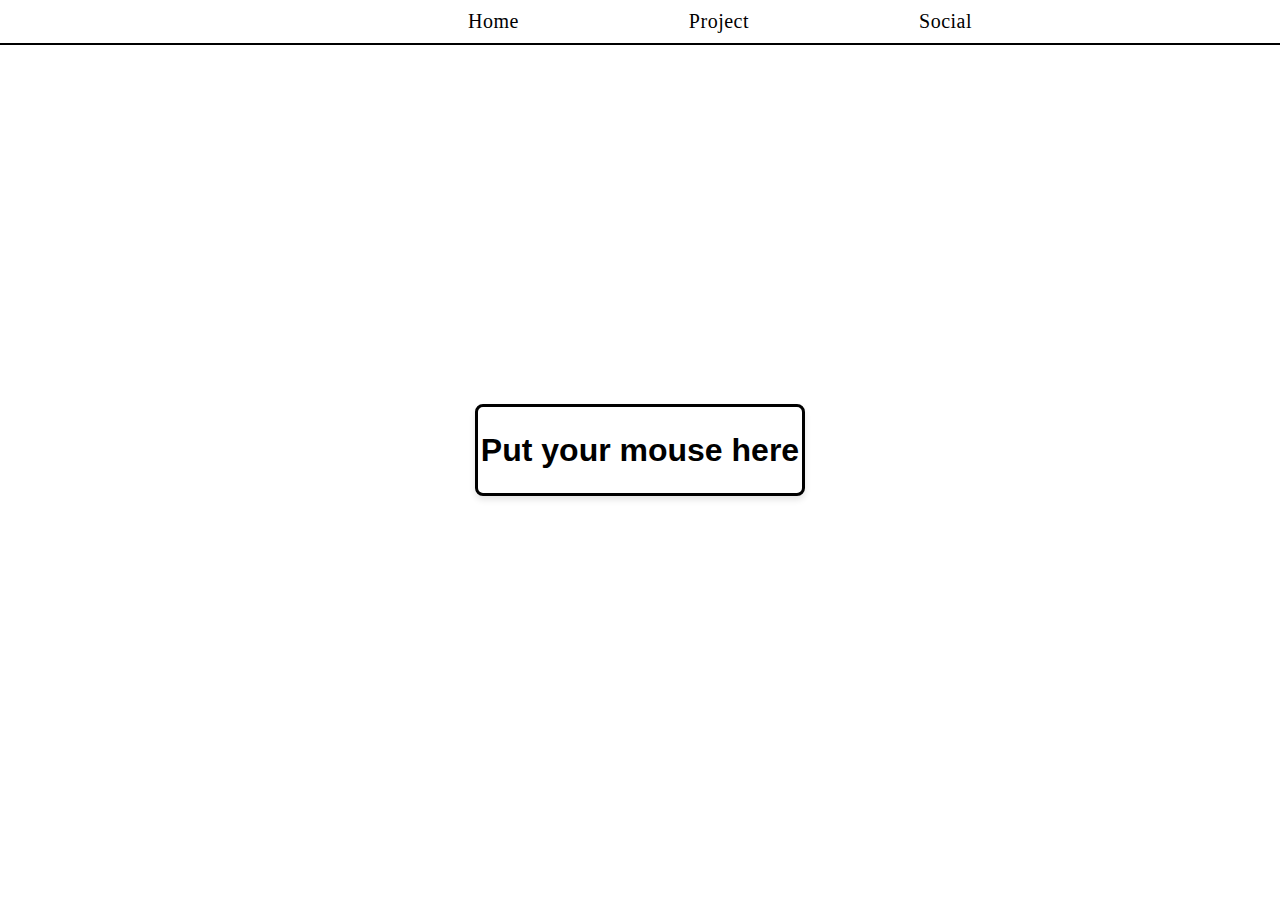
<file: index.html>
<html>
    <head>
        <link rel="stylesheet" href="style.css">
        <title>Information</title>
    </head>

    <body>
        <Section class="Info-box">
            <h1 id = "HeaderInfoText">
                Put your mouse here
            </h1>
            <h2>Name: Pham Sy Hieu</h2>
            <h2>Year: 10</h2>
            <h2><a href="https://cabramatta-h.schools.nsw.gov.au/">School: Cabramatta High School</a></h2>
            <h2><a href="https://en.wikipedia.org/wiki/Software_Design_and_Development">Favourite Subject: Software Designer</a></h2>
        </Section>

        <script src="index.js"></script>

        <li class = "Navbar">
            <a href = "index.html">Home</a>
            <a href = "Project.html">Project</a>
            <a href = "Social.html">Social</a>
        </li>
    </body>
</html>
</file>
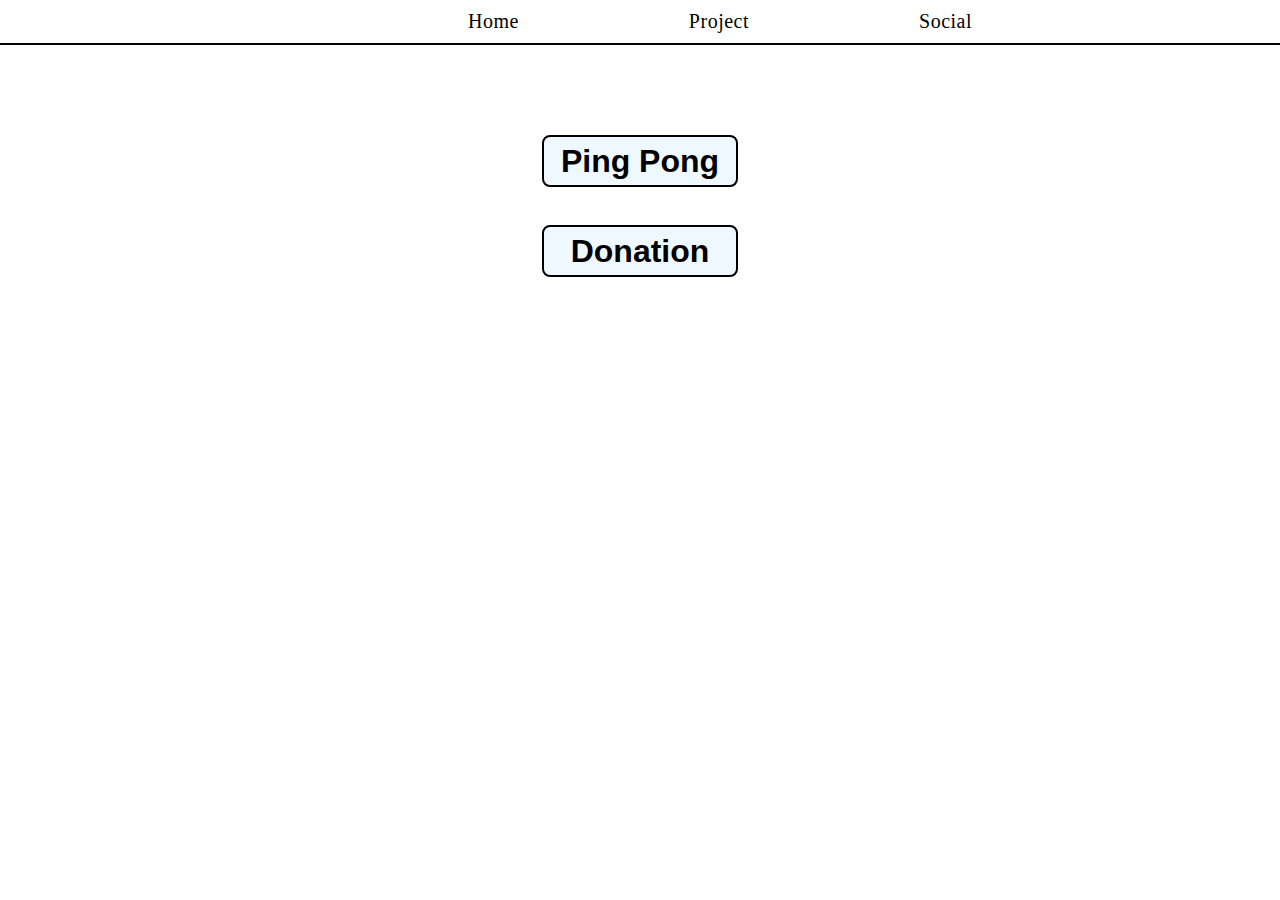
<file: Project.html>
<html>
    <head>
        <link rel="stylesheet" href="ProjectStyle.css">
        <title>Project</title>
    </head>

    <body>
        <li class = "Navbar">
            <a href = "index.html">Home</a>
            <a href = "Project.html">Project</a>
            <a href = "Social.html">Social</a>
        </li>

        <section id = "Python">
            <h1>
                Ping Pong
            </h1>
            <img alt = "Ping Pong Image" src = "4c8924ebd5b3ed97f824de926cc29580.png">
            <li>
                <p>Description: This game is a Ping Pong game <a href = "#">Download</a></p>      
            </li>
        </section>

        <section id = "An-xin">
            <h1>Donation</h1>

            <a href = "https://phamsyhieubeo.github.io/DonatePlease">Donation-Website</a>
        </section>
    </body>
</html>
</file>
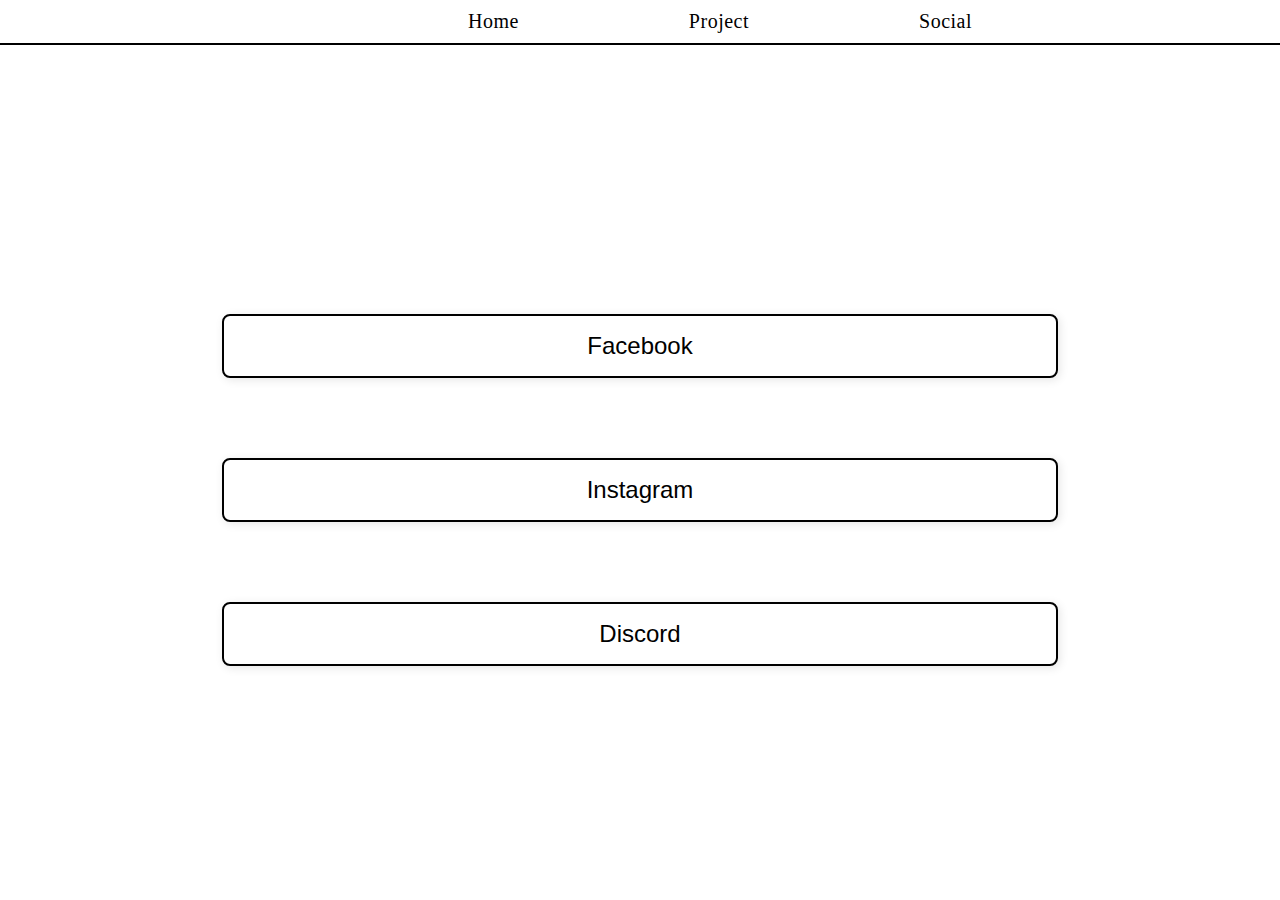
<file: Social.html>
<html>
    <head>
        <link rel="stylesheet" href="SocialStyle.css">
        <title>Project</title>
    </head>

    <body>
        <li class = "Navbar">
            <a href = "index.html">Home</a>
            <a href = "Project.html">Project</a>
            <a href = "Social.html">Social</a>
        </li>

        <section id = "Facebook"><a>Facebook</a></section>
        <section id = "Instagram"><a>Instagram</a></section>
        <section id = "Discord"><a>Discord</a></section>

        <script src = "Social.js"></script>
    </body>
</html>
</file>
<file: style.css>
body{
    background-size: cover;
    background-image: url("https://images6.alphacoders.com/133/thumb-1920-1334608.jpeg");
    margin: 0;
    padding: 0;
    height: 100vh;
    display: flex;
    justify-content: center; 
    font-family: Arial, sans-serif;
    align-items: center;
}

.Info-box {
    background-color: white;
    padding: 0.2rem;
    border-radius: 8px;
    border: 3px solid black;
    text-align: center;
    box-shadow: 0px 4px 6px rgba(0, 0, 0, 0.1);
    transition: padding 1.5s ease, transform 1.5s ease;
}

.Info-box h1{
    transition: color 1.5s ease, transform 1.5s ease;
}

.Info-box:hover h1{
    transform: translateY(-90px);
    transition: transform 0.8s ease, color 0.4s ease;
}

.Info-box:hover{
    padding: 6rem 150px;
    transition: 0.8s ease;
}

.Info-box h2{
    font-family: Arial, sans-serif;
    font-size: 0px;
    color: black;
    transition: color 1s ease, font-size 1s ease;
}

.Info-box:hover h2{
    font-size: 1rem;
    transition: font-size 1s ease;
}

.Info-box h2 a{
    text-decoration: none;
    color: black;
}

.Info-box h2 a:hover{
    text-decoration: none;
    color: rgb(46, 0, 252);
}

.Info-box h2:hover{
    font-size: 2rem;
    background: rgb(5, 245, 105);
    border: black solid 1px;
    border-radius: 3px;
    color: rgb(46, 0, 252);
    transition: font-size 1s ease;
}


.in{animation: in 0.8s ease-in forwards}
@keyframes in{
    from{
        color: white;
    } to {
        color: black;
    }
}
.out{animation: out 0.8s ease-in forwards}
@keyframes out{
    from{
        color: black;
    } to {
        color: white;
    }
}

.Navbar {
    position: fixed;
    top: 0;
    left: 0;
    right: 0;
    background: white;
    border-bottom: 2px solid black;
    display: flex;
    justify-content: center;
    z-index: 10; /* Ensure it's on top of other content */
}

.Navbar a{
    position: relative;
    text-decoration: none;
    font-family: Montserrat;
    letter-spacing: 0.5px;
    margin-left: 10rem;
    padding: 10px 5px;
    font-size: 20px;
    color: black
}

.Navbar a::after{
    content: "";
    position: absolute;
    background-color: black;
    height: 3px;
    width: 0px;
    left: -15px;
    bottom: 5px;
    transition: 0.2s ease;
}

.Navbar a:hover::after{
    width: 100px;
}
</file>
<file: ProjectStyle.css>
body{
    background-size: cover;
    background-image: url("https://images6.alphacoders.com/133/thumb-1920-1334608.jpeg");
    margin: 0;
    padding: 0;
    height: 100vh;
    display: flex;
    justify-content: center; 
    font-family: Arial, sans-serif;
}

.Navbar {
    position: fixed;
    top: 0;
    left: 0;
    right: 0;
    background: white;
    border-bottom: 2px solid black;
    display: flex;
    justify-content: center;
    z-index: 10; /* Ensure it's on top of other content */
}

.Navbar a{
    position: relative;
    text-decoration: none;
    font-family: Montserrat;
    letter-spacing: 0.5px;
    margin-left: 10rem;
    padding: 10px 5px;
    font-size: 20px;
    color: black
}

.Navbar a::after{
    content: "";
    position: absolute;
    background-color: black;
    height: 3px;
    width: 0px;
    left: -15px;
    bottom: 5px;
    transition: 0.2s ease;
}

.Navbar a:hover::after{
    width: 100px;
}

#Python{
    position: absolute;
    background-color: aliceblue;
    padding: 1rem;
    height: 1rem;
    width: 10rem;
    text-align: center;
    border: solid 2px black;
    border-radius: 8px;
    top: 15vh;
    font-family: Arial, sans-serif;
    text-align: center;
    display: flex;
    justify-content: center;
    align-items: center;
    transition: all 0.2s ease;
}

#Python:hover{
    padding: 5rem 1rem;
    height: 15rem;
    width: 30rem;
    display:block;
    justify-content:unset;
    align-items: normal;
    transition: all 0.2s ease ;
}

#Python li{
    list-style: none;
    margin-top: 30px;
    font-size: 0px;
    transition: all 0.2s ease ;
}

#Python:hover li{
    list-style: none;
    margin-top: 30px;
    font-size: 1.5rem;
    transition: all 0.3s ease ;
}

#Python p:hover{
    color: rebeccapurple;
    transition: all 0.3s ease-in;
}

#Python:hover img{
    bottom: 30px;
    width: 200px;
    transition: all 0.3s ease ;
}


#Python img{
    bottom: 30px;
    width: 0px;
    transition: all 0.2s ease ;
}

#Python li p a{
    text-decoration: none;
    color: green;
    top: 2rem;
    transition: all 0.1s ease;
}

#Python li p a:hover{
    font-size: 2rem;
    text-decoration: underline;
    color: purple;
    transition: all 0.5s ease;
}

#Python:hover ~ #An-xin {
    display: none;
}

#An-xin:hover ~ #Python {
    display: none;
}

/*________________________________________*/

#An-xin{
    position: absolute;
    background-color: aliceblue;
    padding: 1rem;
    height: 1rem;
    width: 10rem;
    text-align: center;
    border: solid 2px black;
    border-radius: 8px;
    top: 25vh;
    font-family: Arial, sans-serif;
    text-align: center;
    display: flex;
    justify-content: center;
    align-items: center;
    transition: all 0.2s ease;
}

#An-xin:hover{
    padding: 5rem 1rem;
    height: 5rem;
    width: 20rem;
    display:block;
    justify-content:unset;
    align-items: normal;
    transition: all 0.2s ease ;
}

#An-xin a{
    font-size: 0px;
    transition: all 0.2s ease ;

}

#An-xin:hover a{
    font-size: 1rem;
    transition: all 0.2s ease ;
}

#An-xin a:hover{
    font-size: 2rem;
    color: green;
    transition: all 0.2s ease ;
}
</file>
<file: SocialStyle.css>
body{
    background-size: cover;
    background-image: url("https://images6.alphacoders.com/133/thumb-1920-1334608.jpeg");
    margin: 0;
    padding: 0;
    height: 100vh;
    display: flex;
    flex-direction: column;
    align-items: center;
    justify-content: center; 
    font-family: Arial, sans-serif;
}

.Navbar {
    position: fixed;
    top: 0;
    left: 0;
    right: 0;
    background: white;
    border-bottom: 2px solid black;
    display: flex;
    justify-content: center;
    z-index: 10; /* Ensure it's on top of other content */
}

.Navbar a{
    position: relative;
    text-decoration: none;
    font-family: Montserrat;
    letter-spacing: 0.5px;
    margin-left: 10rem;
    padding: 10px 5px;
    font-size: 20px;
    color: black
}

.Navbar a::after{
    content: "";
    position: absolute;
    background-color: black;
    height: 3px;
    width: 0px;
    left: -15px;
    bottom: 5px;
    transition: 0.2s ease;
}

.Navbar a:hover::after{
    width: 100px;
}

/* Section Styling */
section {
    background-color: rgba(255, 255, 255, 0.8); /* Slightly transparent white background */
    border: 2px solid black;
    border-radius: 8px;
    padding: 1rem;
    width: 80%; /* Make sections take up 80% of the width */
    max-width: 800px; /* Ensure sections don't get too wide */
    margin-top: 5rem; /* Space out sections */
    text-align: center; /* Center text in each section */
    font-size: 1.5rem; /* Increase font size for visibility */
    color: black;
    box-shadow: 2px 2px 10px rgba(0, 0, 0, 0.1); /* Add a subtle shadow for depth */
}

/* Hover Effects for Sections */
section:hover{
    background-color: rgba(255, 255, 255, 1); /* Solid background on hover */
    border-color: rebeccapurple; /* Change border color on hover */
    color: rebeccapurple; /* Change text color on hover */
    transition: all 0.3s ease-in-out; /* Smooth transition for hover effect */
    cursor: pointer;
}
</file>
